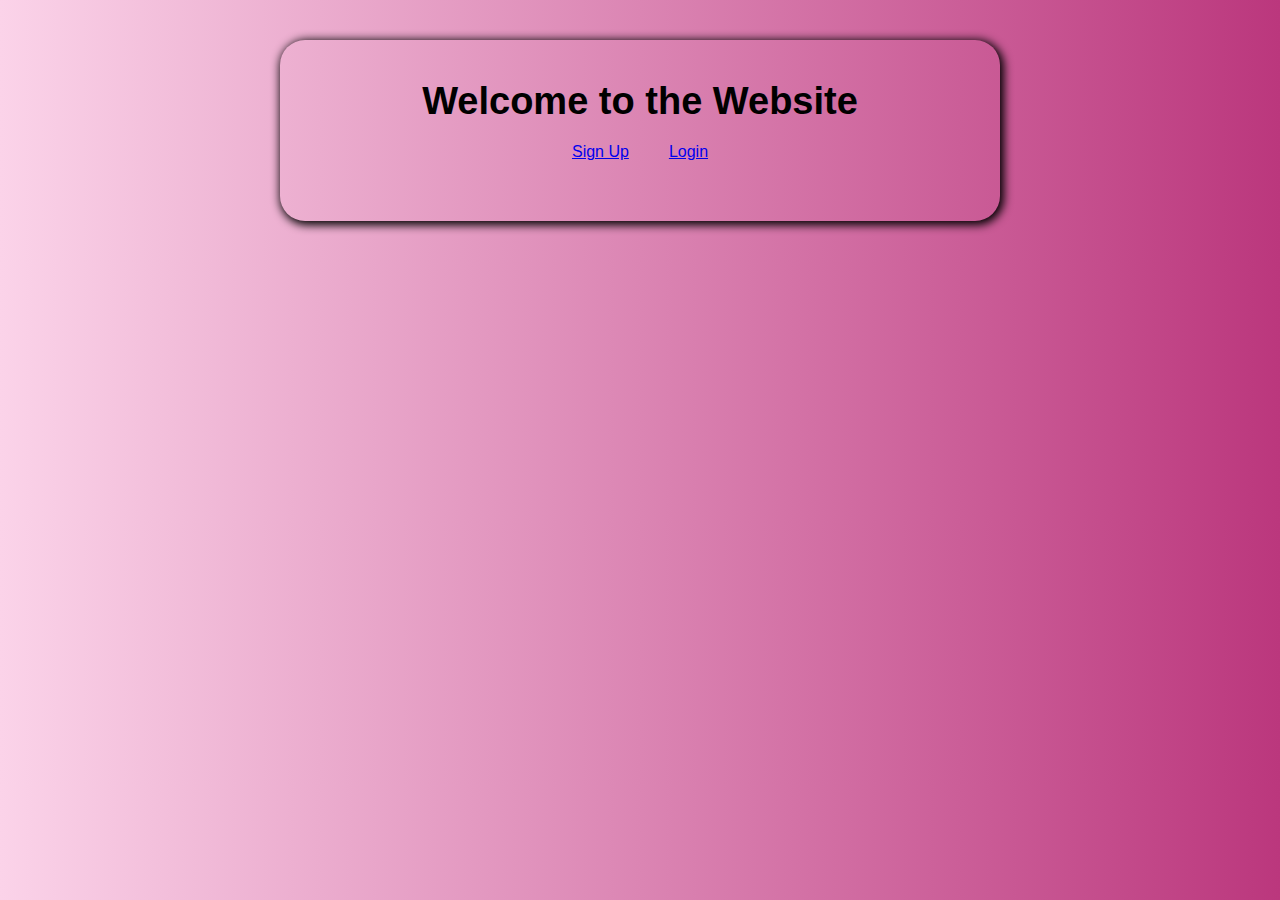
<file: index.html>
<!DOCTYPE html>
<html lang="en">

<head>
    <meta charset="UTF-8" />
    <meta name="viewport" content="width=device-width, initial-scale=1.0" />
    <link rel="stylesheet" href="style.css">
    <title>Welcome</title>
    <style>

    </style>
</head>

<body>
    <div class="container">
        <h1>Welcome to the Website</h1>
        <div class="links">
            <a href="./signUp.html">Sign Up</a>
            <a href="./login.html">Login</a>
        </div>
    </div>

    <script src="./app.js"></script>
</body>

</html>
</file>
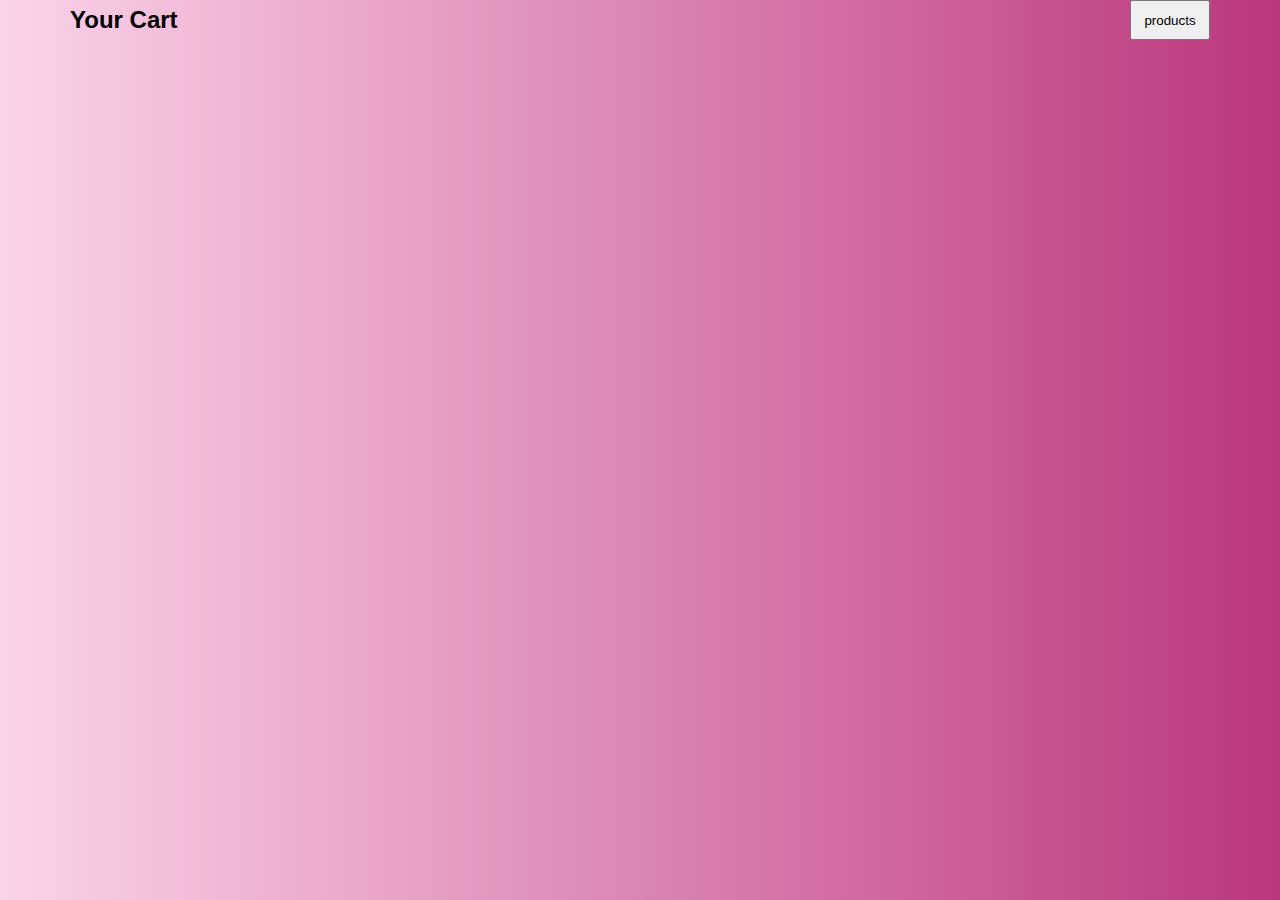
<file: cart.html>
<!DOCTYPE html>
<html lang="en">

<head>
    <meta charset="UTF-8">
    <meta name="viewport" content="width=device-width, initial-scale=1.0">
    <link rel="stylesheet" href="style.css">
    <title>Document</title>
</head>

<body>

    <div class="cart-container">
        <div class="head-list">
            <h2>Your Cart</h2>
            <button class="products-btn"><a class="product-btn-anchor" href="./products.html">products</a></button>
        </div>

        <div class="showing-cart"></div>
    </div>





    <script>

        function showCart() {
            let cart = JSON.parse(localStorage.getItem("cart")) || [];
            console.log(cart)

            const cartList = document.querySelector(".showing-cart");
            console.log(cartList)

            cartList.innerHTML = ""

            for (i = 0; i < cart.length; i++) {
                let cartsProduct = makeProductsCard(cart[i])
                cartList.innerHTML += cartsProduct
            }



            function makeProductsCard(products) {
                const totalPrice = (products.price * products.quantity).toFixed(2)
                return `
            <div class="products"> 
                <img class="products-image" src="${products.image}" alt="${products.name}"/>
                <div class="products-text">
                    <h2>${products.name}</h2>
                    <p>${products.category}</p>
                    <p>Price per item: $${products.price}</p>
                    <p>Quantity: ${products.quantity}</p>
                    <p>Total: $${totalPrice}</p>
                    <button class="add-more-to-cart" onclick="Add(${products.id})">+</button>
                    <button class="add-more-to-cart" onclick="removeOne(${products.id})">-</button>
                    <button class="remove-from-cart" onclick="remove(${products.id})">Remove</button>
                </div>
        </div>`;
            }
        }

        function Add(productId) {
            let cart = JSON.parse(localStorage.getItem("cart")) || [];
            let product = cart.find(item => item.id === productId)
            if (product) {
                product.quantity += 1
                localStorage.setItem("cart", JSON.stringify(cart));
                showCart()
            }
        }

        function removeOne(productId) {
            let cart = JSON.parse(localStorage.getItem("cart")) || [];
            let product = cart.find(item => item.id === productId)
            if (product) {
                product.quantity -= 1
                localStorage.setItem("cart", JSON.stringify(cart));
                showCart()
            }
        }

        function remove(productId) {
            let cart = JSON.parse(localStorage.getItem("cart")) || []
            cart = cart.filter(item => item.id !== productId)
            localStorage.setItem("cart", JSON.stringify(cart))
            showCart()

        }

        showCart();



    </script>

    <script src="./app.js"></script>
</body>

</html>
</file>
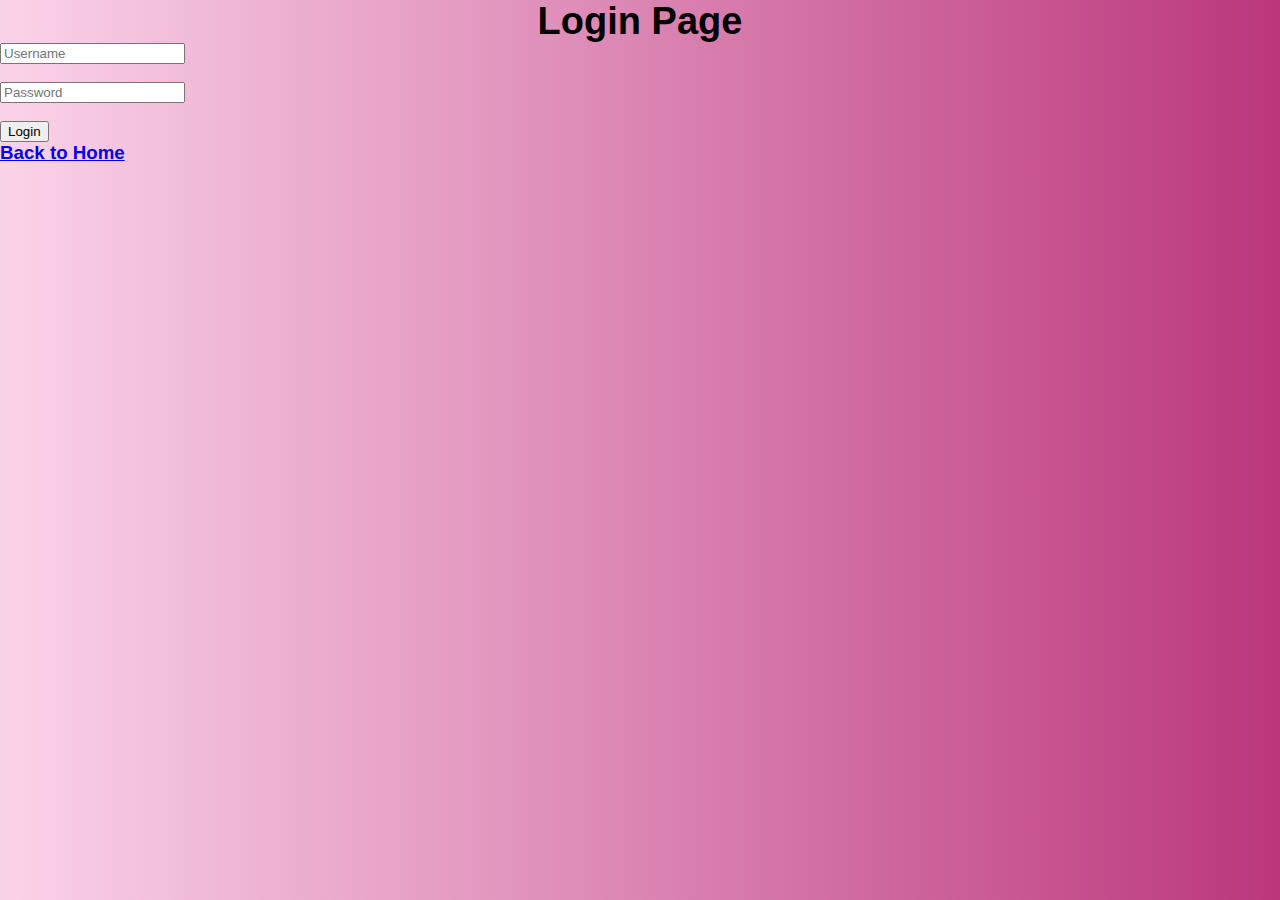
<file: login.html>
<!DOCTYPE html>
<html lang="en">

<head>
    <meta charset="UTF-8">
    <meta name="viewport" content="width=device-width, initial-scale=1.0">
    <link rel="stylesheet" href="./style.css">
    <title>Document</title>
</head>

<body>
    <H1>Login Page</H1>

    <form onsubmit="login(event)">
        <input type="text" class="username" placeholder="Username" required /><br><br>
        <input type="password" class="password" placeholder="Password" required /><br><br>
        <button type="submit">Login</button>
    </form>

    <p></p>


    <h3><a href="./index.html">Back to Home</a></h3>
    <script src="./app.js"></script>
</body>

</html>
</file>
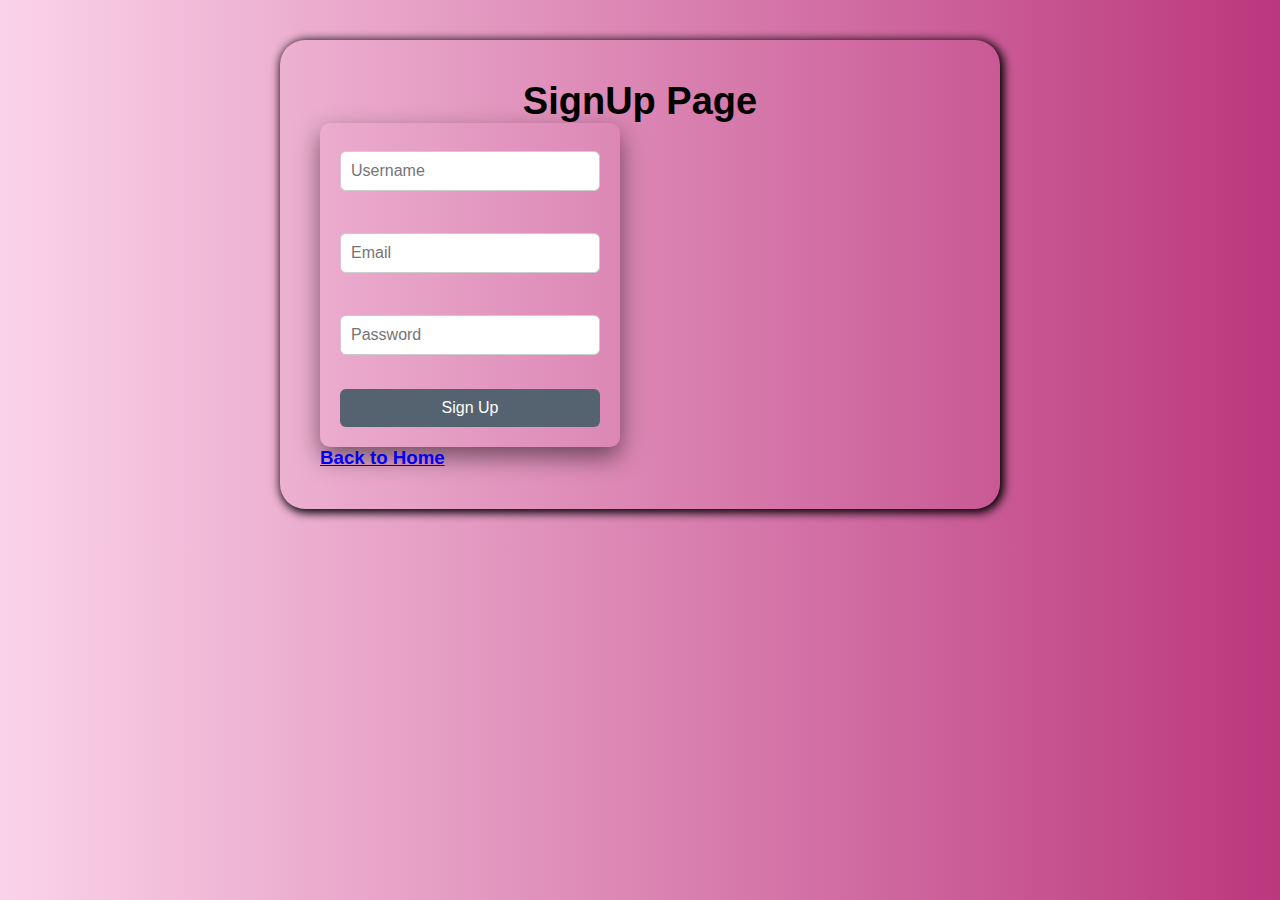
<file: signUp.html>
<!DOCTYPE html>
<html lang="en">

<head>
    <meta charset="UTF-8">
    <meta name="viewport" content="width=device-width, initial-scale=1.0">
    <link rel="stylesheet" href="./style.css">
    <title>Document</title>
</head>

<body>

    <div class="container">
        <h1>SignUp Page</h1>

        <form class="form" onsubmit="signUp(event)">
            <input type="text" class="username" placeholder="Username" required /><br><br>
            <input type="email" class="email" placeholder="Email" required /><br><br>
            <input type="password" class="password" placeholder="Password" required /><br><br>
            <button type="submit">Sign Up</button>
        </form>
        <p class="error"></p>
        <h3><a href="./index.html">Back to Home</a></h3>
    </div>



    <script src="app.js"></script>
</body>

</html>
</file>
<file: style.css>
* {
    box-sizing: border-box;
    margin: 0;
}

body {
    font-family: 'Gill Sans', 'Gill Sans MT', Calibri, 'Trebuchet MS', sans-serif;
    background: linear-gradient(to right, #FBD3E9, #BB377D);
}

.products-list-container {
    display: flex;
    flex-wrap: wrap;
    justify-content: center;
}

.products {
    box-shadow: 4px 4px 10px 4px salmon;
    margin: 20px;
    width: 400px;
}

.products-image {
    width: 100%;
    cursor: pointer;
}

.products-text {
    padding: 20px;
    position: relative;
}

.product-head {
    display: flex;
    justify-content: space-between;
    align-items: center;
    flex-wrap: wrap;
    padding: 0px 70px;
}

.products-text p {
    padding: 2px;
    font-size: 18px;
}

.add-more-to-cart {
    font-size: 24px;
    border: 0px solid black;
    background-color: transparent;
    cursor: pointer;
}

.add-more-to-cart:hover {
    color: green;
}

.remove-from-cart {
    position: absolute;
    right: 0;
    bottom: 0;
    margin: 22px;
    height: 40px;
    width: 80px;
    border-radius: 20px;
    border: 1px solid red;
    background-color: transparent;
    cursor: pointer;
}

.remove-from-cart:hover {
    background-color: rgb(245, 30, 30);
    color: white;
}

.cart-button {
    cursor: pointer;
    border-radius: 20px;
    border: 1px solid salmon;
    background-color: transparent;
    padding: 10px 25px;
}

.cart-button:hover {
    box-shadow: 4px 4px 10px salmon;
    background-color: rgb(255, 218, 214);
}

.anchor-cart {
    font-size: 16px;
    color: black;
    text-decoration: none;
}

.anchor-cart:hover {
    color: black;
    text-decoration: none;
}

.add-to-cart {
    position: absolute;
    right: 10px;
    bottom: 10px;
    cursor: pointer;
}

.showing-cart {
    display: flex;
    flex-wrap: wrap;
    justify-content: center;
}

.head-list {
    display: flex;
    justify-content: space-between;
    align-items: center;
    padding: 0px 70px;
}



.product-btn-anchor {
    text-decoration: none;
    color: black;
}

.order {
    border: 1px solid red;
    cursor: pointer;
    position: fixed;
    right: 0;
    bottom: 0;
    margin: 20px;
    height: 50px;
    width: 50px;
    border-radius: 25px;
    background-color: transparent;
    font-weight: 600;
}

.order-anchor {
    text-decoration: none;
    color: black;
}

.order:hover {
    border: 1px solid greenyellow;
    box-shadow: 2px 2px 10px 2px black;
    background-color: greenyellow;
}

.navbar {
    position: sticky;
    top: 0;
    background-color: white;
    z-index: 1000;
    padding: 10px 20px;
    box-shadow: 0 2px 5px rgba(0, 0, 0, 0.1);
}

.products-btn {
    height: 40px;
    width: 80px;
}

.add-to-cart {
    height: 40px;
    width: 100px;
    border: 1px solid salmon;
    background-color: transparent;
    font-size: 15px;
    border-radius: 18px;
}

.add-to-cart:hover {
    background-color: salmon;
    box-shadow: 4px 4px 10px salmon;
    background-color: rgb(255, 218, 214);
}


.container {
    margin: 40px 280px;
    padding: 40px;
    display: block;
    border-radius: 25px;
    box-shadow: 2px 2px 10px 2px black;
    height: 100%;
}


h1 {
    text-align: center;
    font-size: 38px;
}

.links {
    display: flex;
    justify-content: center;
    align-items: center;
    padding: 20px;
    gap: 40px;
}

.anchor-text {
    text-decoration: none;
    font-size: 22px;
    color: black;
}

.btn {
    height: 50px;
    width: 160px;
    background-color: transparent;
    border: 1px solid black;
    border-radius: 10px;
    cursor: pointer;
    transition: 0.1s;

}

.btn:hover {
    background-color: rgb(205, 100, 205);
}







.form {
    background: transparent;
    padding: 20px;
    border-radius: 10px;
    box-shadow: 0 10px 25px rgba(0, 0, 0, 0.508);
    width: 300px;
}

.form input {
    width: 100%;
    padding: 10px;
    margin-top: 8px;
    margin-bottom: 16px;
    border: 1px solid #ccc;
    border-radius: 6px;
    font-size: 16px;
}

.form button {
    width: 100%;
    padding: 10px;
    background-color: #556270;
    color: white;
    border: none;
    border-radius: 6px;
    font-size: 16px;
    cursor: pointer;
    transition: background 0.3s;
}

.form button:hover {
    background-color: #FF6B6B;
}
</file>
